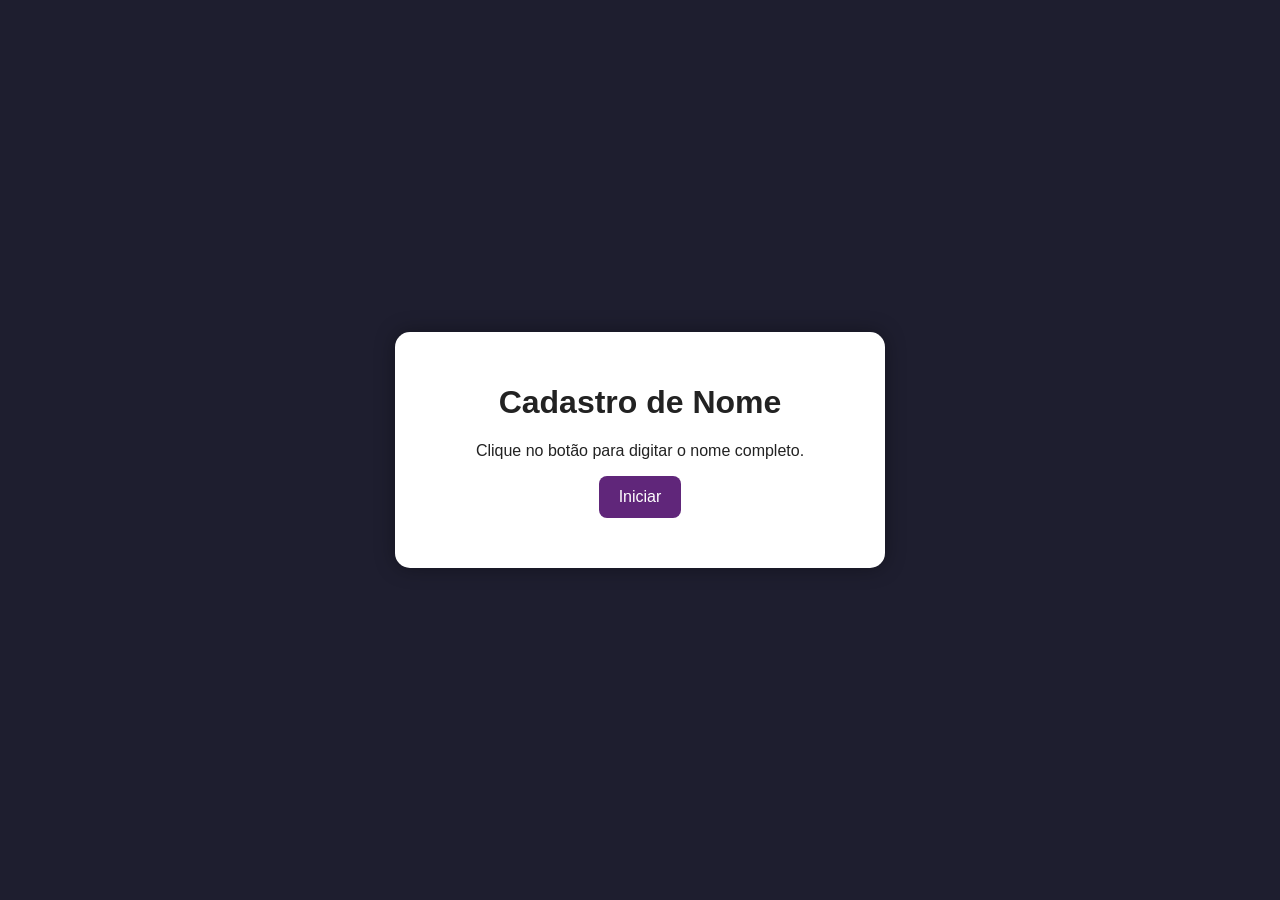
<file: 01 - Nome/index.html>
<!DOCTYPE html>
<html lang="pt-BR">
<head>
    <meta charset="UTF-8">
    <meta name="viewport" content="width=device-width, initial-scale=1.0">
    <title>Cadastro - Nome</title>
    <link rel="stylesheet" href="style.css">
</head>
<body>
    <div class="container">
        <div class="card">
            <h1>Cadastro de Nome</h1>
            <p>Clique no botão para digitar o nome completo.</p>
            <button onclick="iniciarCadastro()">Iniciar</button>
            <div id="resultado"></div>
        </div>
    </div>
    <script src="script.js"></script>
</body>
</html>
</file>
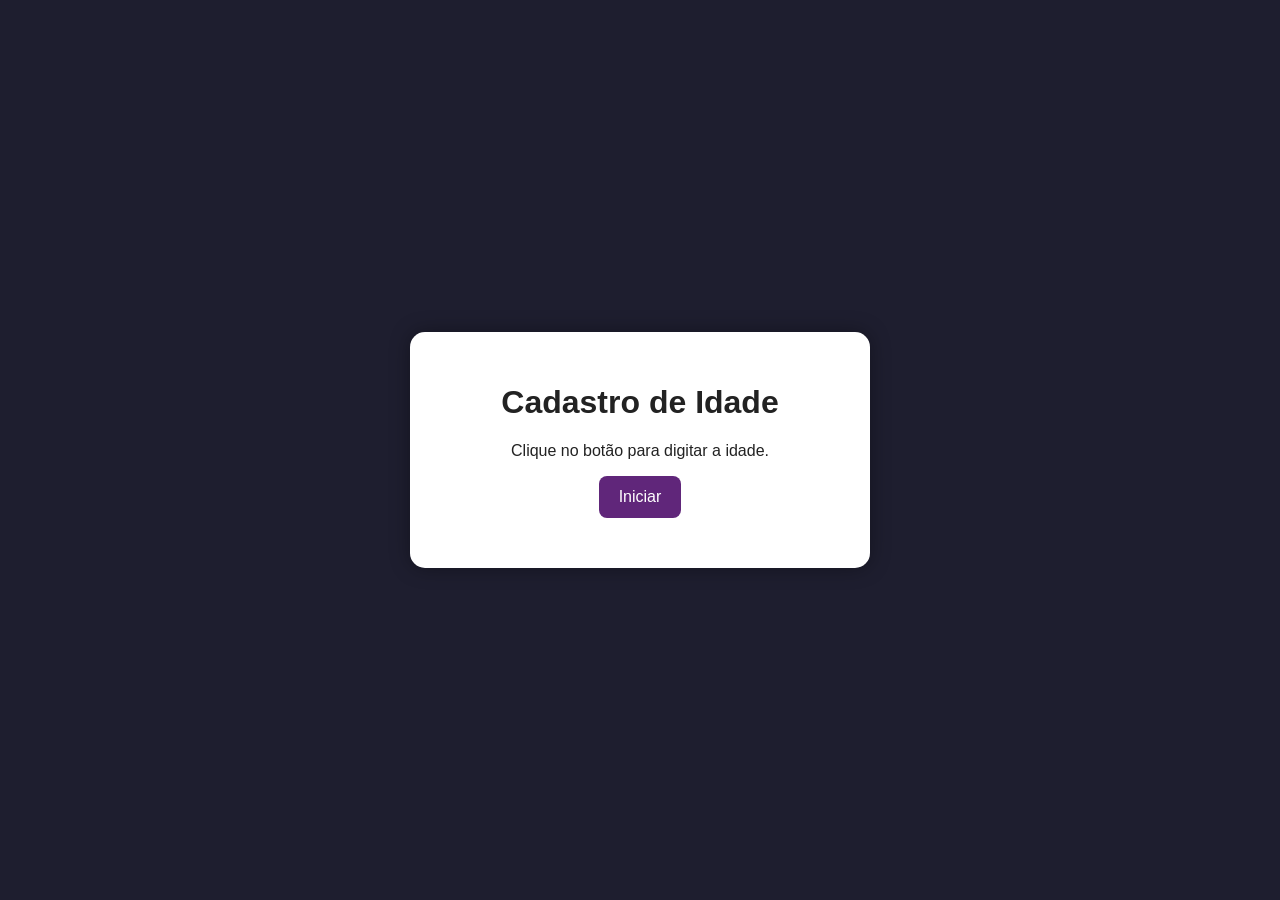
<file: 02 - Idade/index.html>
<!DOCTYPE html>
<html lang="pt-BR">
<head>
    <meta charset="UTF-8">
    <meta name="viewport" content="width=device-width, initial-scale=1.0">
    <title>Cadastro - Idade</title>
    <link rel="stylesheet" href="style.css">
</head>
<body>
    <div class="container">
        <div class="card">
            <h1>Cadastro de Idade</h1>
            <p>Clique no botão para digitar a idade.</p>
            <button onclick="iniciarCadastro()">Iniciar</button>
            <div id="resultado"></div>
        </div>
    </div>

    <script src="script.js"></script>
</body>
</html>
</file>
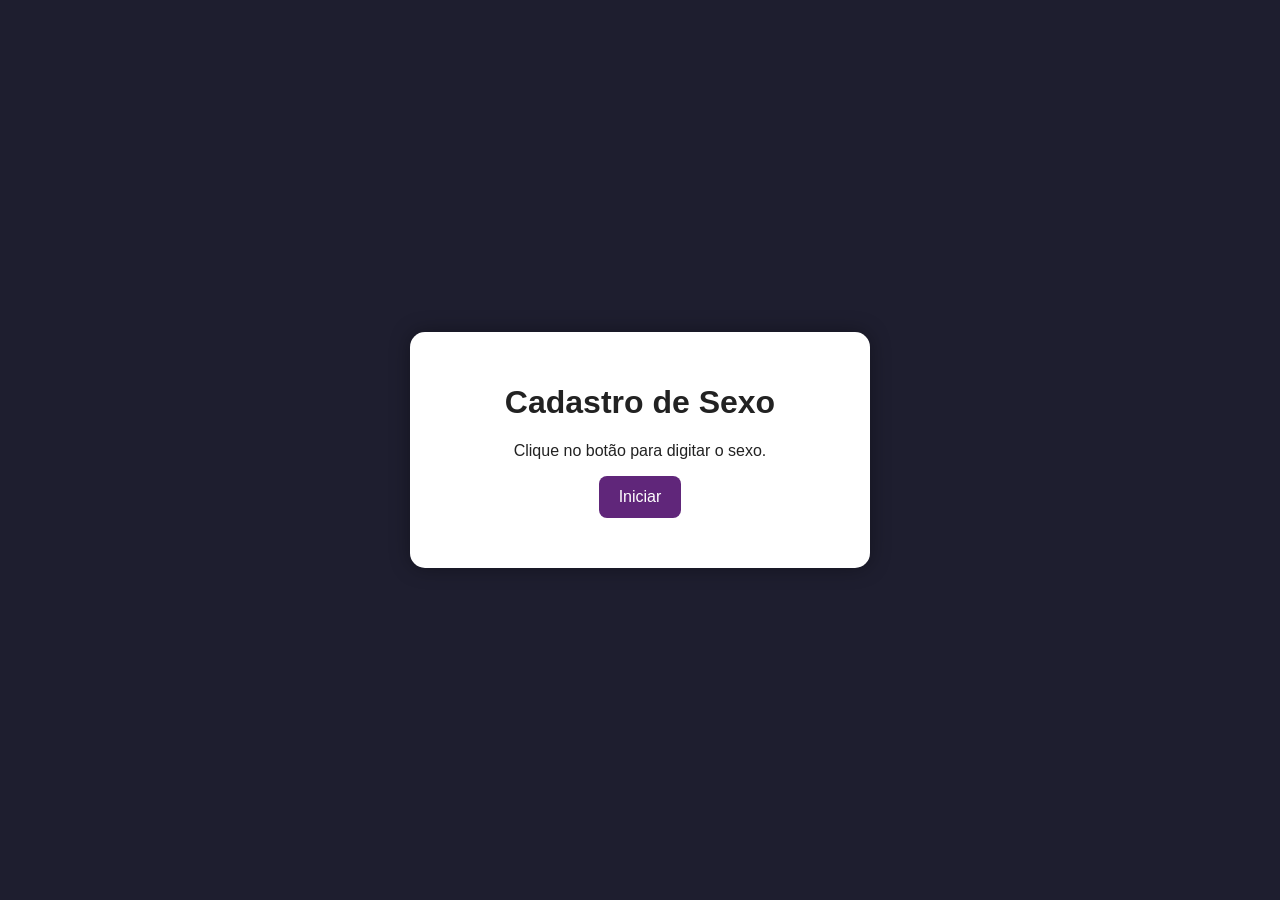
<file: 03 - Sexo/index.html>
<!DOCTYPE html>
<html lang="pt-BR">
<head>
    <meta charset="UTF-8">
    <meta name="viewport" content="width=device-width, initial-scale=1.0">
    <title>Cadastro - Sexo</title>
    <link rel="stylesheet" href="style.css">
</head>
<body>
    <div class="container">
        <div class="card">
            <h1>Cadastro de Sexo</h1>
            <p>Clique no botão para digitar o sexo.</p>
            <button onclick="iniciarCadastro()">Iniciar</button>
            <div id="resultado"></div>
        </div>
    </div>

    <script src="script.js"></script>
</body>
</html>
</file>
<file: 01 - Nome/style.css>
body {
    margin: 0;
    font-family: Arial, sans-serif;
    background: #1e1e2f;
    color: white;
    display: flex;
    justify-content: center;
    align-items: center;
    min-height: 100vh;
}

.container {
    width: 100%;
    display: flex;
    justify-content: center;
    padding: 20px;
}

.card {
    background: white;
    color: #222;
    width: 430px;
    max-width: 100%;
    padding: 30px;
    border-radius: 15px;
    box-shadow: 0 0 20px rgba(0, 0, 0, 0.35);
    text-align: center;
}

button {
    background: #60267A;
    color: white;
    border: none;
    padding: 12px 20px;
    border-radius: 8px;
    cursor: pointer;
    font-size: 16px;
}

button:hover {
    background: #7a3899;
}

#resultado {
    margin-top: 20px;
    text-align: left;
}
</file>
<file: 02 - Idade/style.css>
body {
    margin: 0;
    font-family: Arial, sans-serif;
    background: #1e1e2f;
    color: white;
    display: flex;
    justify-content: center;
    align-items: center;
    min-height: 100vh;
}

.container {
    width: 100%;
    display: flex;
    justify-content: center;
    padding: 20px;
}

.card {
    background: white;
    color: #222;
    width: 400px;
    max-width: 100%;
    padding: 30px;
    border-radius: 15px;
    box-shadow: 0 0 20px rgba(0, 0, 0, 0.35);
    text-align: center;
}

button {
    background: #60267A;
    color: white;
    border: none;
    padding: 12px 20px;
    border-radius: 8px;
    cursor: pointer;
    font-size: 16px;
}

button:hover {
    background: #7a3899;
}

#resultado {
    margin-top: 20px;
    text-align: left;
}
</file>
<file: 03 - Sexo/style.css>
body {
    margin: 0;
    font-family: Arial, sans-serif;
    background: #1e1e2f;
    color: white;
    display: flex;
    justify-content: center;
    align-items: center;
    min-height: 100vh;
}

.container {
    width: 100%;
    display: flex;
    justify-content: center;
    padding: 20px;
}

.card {
    background: white;
    color: #222;
    width: 400px;
    max-width: 100%;
    padding: 30px;
    border-radius: 15px;
    box-shadow: 0 0 20px rgba(0, 0, 0, 0.35);
    text-align: center;
}

button {
    background: #60267A;
    color: white;
    border: none;
    padding: 12px 20px;
    border-radius: 8px;
    cursor: pointer;
    font-size: 16px;
}

button:hover {
    background: #7a3899;
}

#resultado {
    margin-top: 20px;
    text-align: left;
}
</file>
